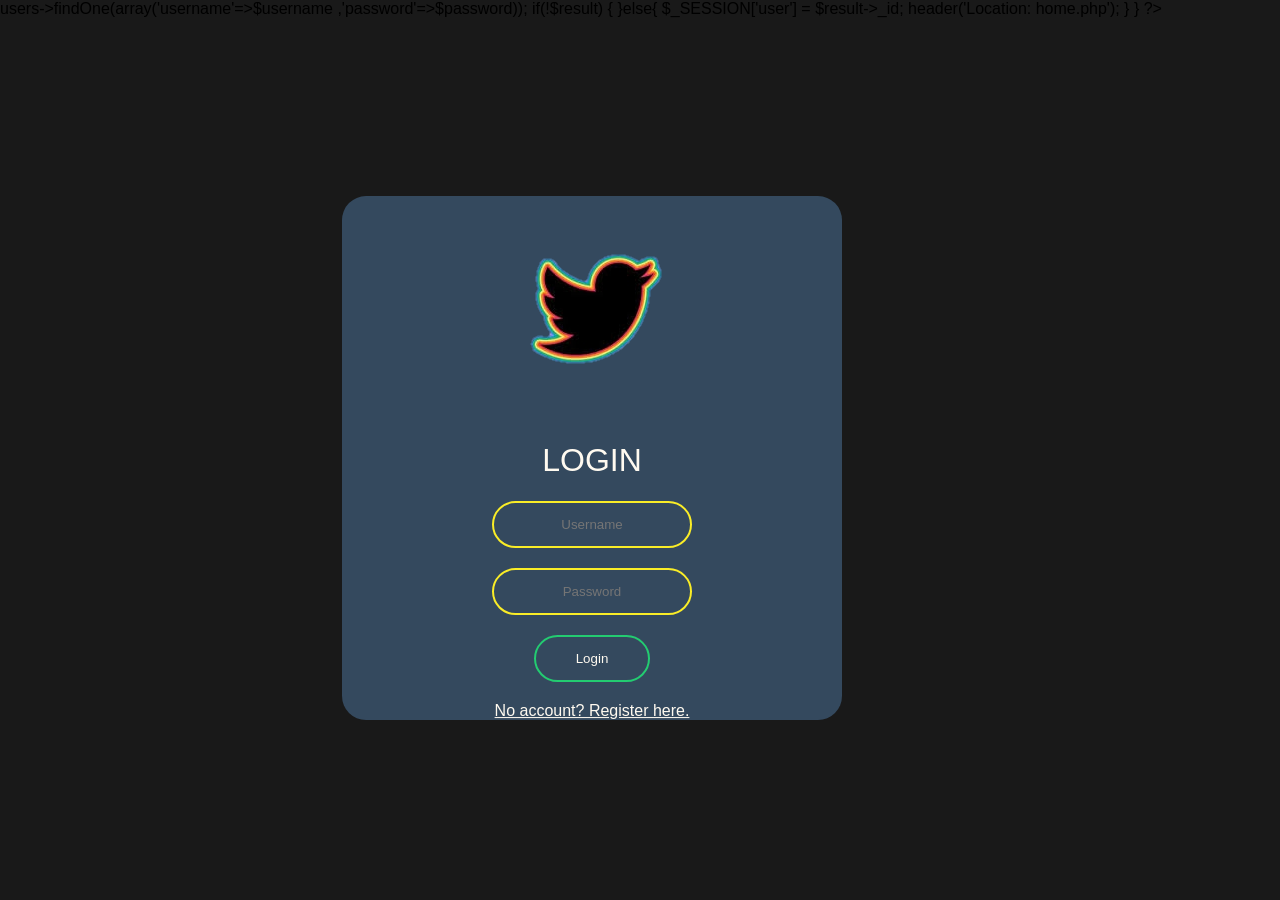
<file: index.html>
<?php

   session_start();
   require_once('dbconnect.php');

   if(isset($_SESSION['user'])) {
       header('Location: home.php');
       
   }
    if(isset($_POST['username']) && isset($_POST['password'])) {
        $username = $_POST['username'];
        $password = hash('sha256', $_POST['password']);
        $result = $db->users->findOne(array('username'=>$username ,'password'=>$password));
        if(!$result)
        {
        
        
        }else{
            $_SESSION['user'] = $result->_id;
            header('Location: home.php');
        }
    }
   

?>


<html>
<head>
    <title> Twitter clone</title>
        <link rel="stylesheet" href="styl.css">
    </head>
    <body>
        <form class="box" action="index.php" method="post">
               
                <img src="twr.png">
                <h1>Login</h1>
  		            <label for="username"> </label><input type="text" name="username"  placeholder="Username" autocomplete="off">
                    <label for="password"> </label><input type="password" name="password"  placeholder="Password">
                    <input type="submit" value="Login">  
                      <a href="register.php">No account? Register here.</a>  

        </form>
        
    </body>
    
</html>
</file>
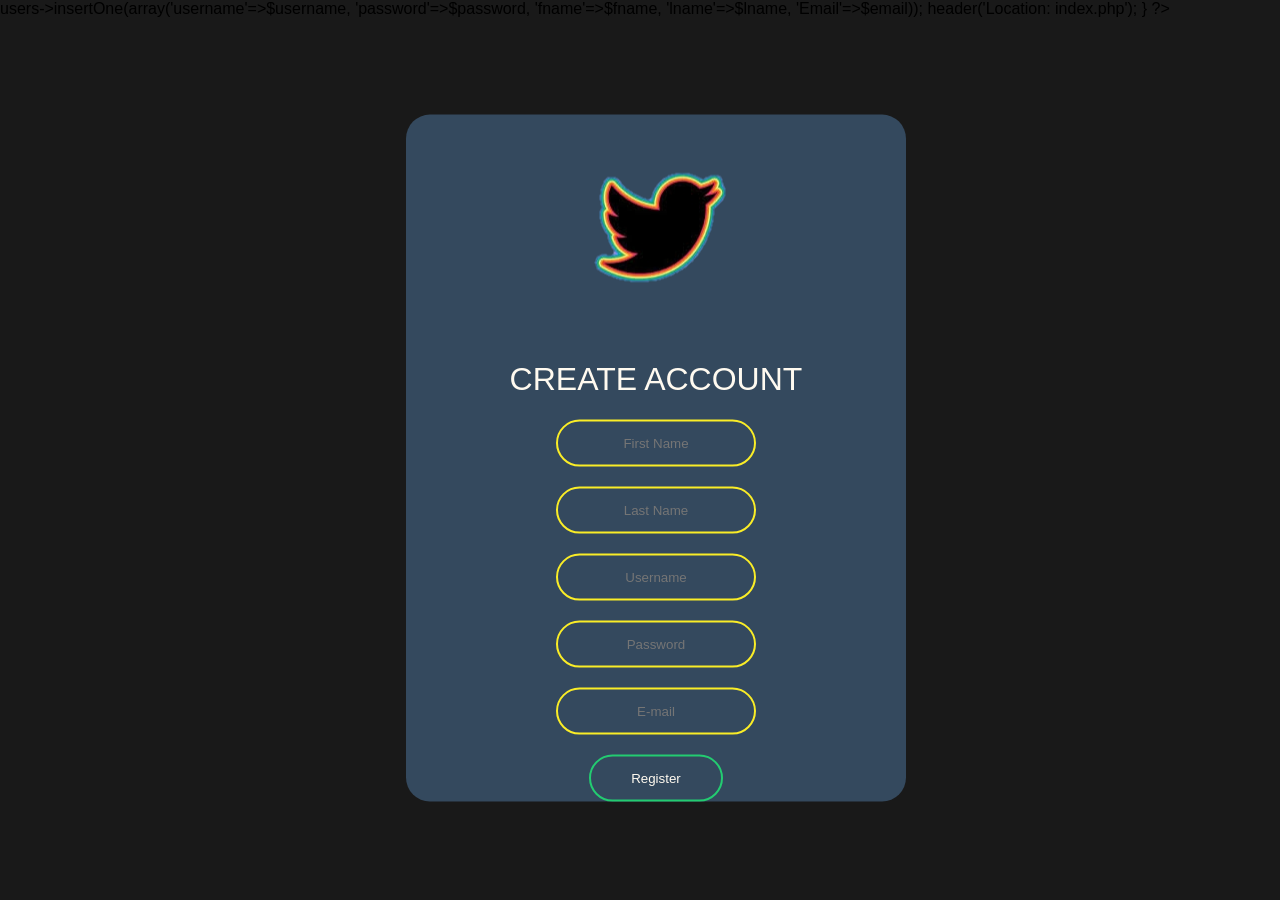
<file: register.html>
<?php
   session_start();
   require_once('dbconnect.php');

   if(isset($_SESSION['user'])) {
       header('Location: home.php');
       
   }
    if(isset($_POST['username']) && isset($_POST['password'])) {
        $username = $_POST['username'];
        $password = hash('sha256', $_POST['password']);
        $fname = $_POST['fname'];
        $lname = $_POST['lname'];
        $email = $_POST['Email'];
        $result = $db->users->insertOne(array('username'=>$username, 'password'=>$password, 'fname'=>$fname, 'lname'=>$lname, 'Email'=>$email));
        header('Location: index.php');
        }
   
?>




<html>
<head>
    <title> Twitter clone</title>
    <link rel="stylesheet" href="styreg.css">
    </head>
    <body>
    <form class="box" action="register.php" method="post">
        <img src="twr.png" >
        <h1>Create Account</h1>
        <label for="fname"> </label><input type="text" name="fname" required placeholder="First Name" autocomplete="off">
        <label for="lname"> </label><input type="text" name="lname" required placeholder="Last Name" autocomplete="off">
        <label for="username"> </label><input type="text" name="username" required placeholder="Username" autocomplete="off">
        <label for="password"> </label><input type="password" name="password" required placeholder="Password">
        <label for="Email"> </label><input type="email" name="Email" required placeholder="E-mail" autocomplete="off">
        <input type="submit" value="Register">
    
    </form>
    </body>
    
</html>
</file>
<file: styl.css>
body {
    margin: 0;
    padding: 0;
    font-family: sans-serif;
    background: #191919;


}

a{
    color: floralwhite;
}

.box {
    width: 500px;
    margin: 80px ;
    position: relative;
    top: 40%;
    left: 40%;
    transform: translate(-50%, -50%);
    background: #34495e;
    text-align: center;
    padding: inherit;
    border-radius: 24px;
   

}

.box h1 {
    color: floralwhite;
    text-transform: uppercase;
    font-weight: 500;
}

.box input[type="text"],
.box input[type="password"] {

    border: 0;
    background: none;
    display: block;
    margin: 20px auto;
    text-align: center;
    border: 2px solid #faed27;
    padding: 14px 10px;
    width: 200px;
    outline: none;
    color: floralwhite;
    border-radius: 24px;
    transition: 0.25s;
}

.box input[type="text"]:focus,
.box input[type="password"]:focus {
    width: 280px;
    border-color: #2ecc71;
}

.box input[type="submit"] {
    border: 0;
    background: none;
    display: block;
    margin: 20px auto;
    text-align: center;
    border: 2px solid #23cc71;
    padding: 14px 40px;
    outline: inheritnone;
    color: floralwhite;
    border-radius: 24px;
    transition: 0.25s;
    cursor: pointer;

}

.box input[type="submit"]:hover {

    background: #2ecc71;
}
</file>
<file: styreg.css>
body {
    margin: 0;
    padding: 0;
    font-family: sans-serif;
    background: #191919;


}


.box {
    width: 500px;
    margin: 80px;
    position: relative;
    top: 40%;
    left: 45%;
    transform: translate(-50%, -50%);
    background: #34495e;
    text-align: center;
    border-radius: 24px;
    
   

}

.box h1 {
    color: floralwhite;
    text-transform: uppercase;
    font-weight: 500;
}

.box input[type="text"],
.box input[type="password"],
.box input[type="email"]{

    border: 0;
    background: none;
    display: block;
    margin: 20px auto;
    text-align: center;
    border: 2px solid #faed27;
    padding: 14px 10px;
    width: 200px;
    outline: none;
    color: floralwhite;
    border-radius: 24px;
    transition: 0.25s;
}

.box input[type="text"]:focus,
.box input[type="password"]:focus,
.box input[type="email"]:focus{
    width: 280px;
    border-color: #2ecc71;
}

.box input[type="submit"] {
    border: 0;
    background: none;
    display: block;
    margin: 20px auto;
    text-align: center;
    border: 2px solid #23cc71;
    padding: 14px 40px;
    outline: inheritnone;
    color: floralwhite;
    border-radius: 24px;
    transition: 0.25s;
    cursor: pointer;

}

.box input[type="submit"]:hover {

    background: #2ecc71;
}
</file>
